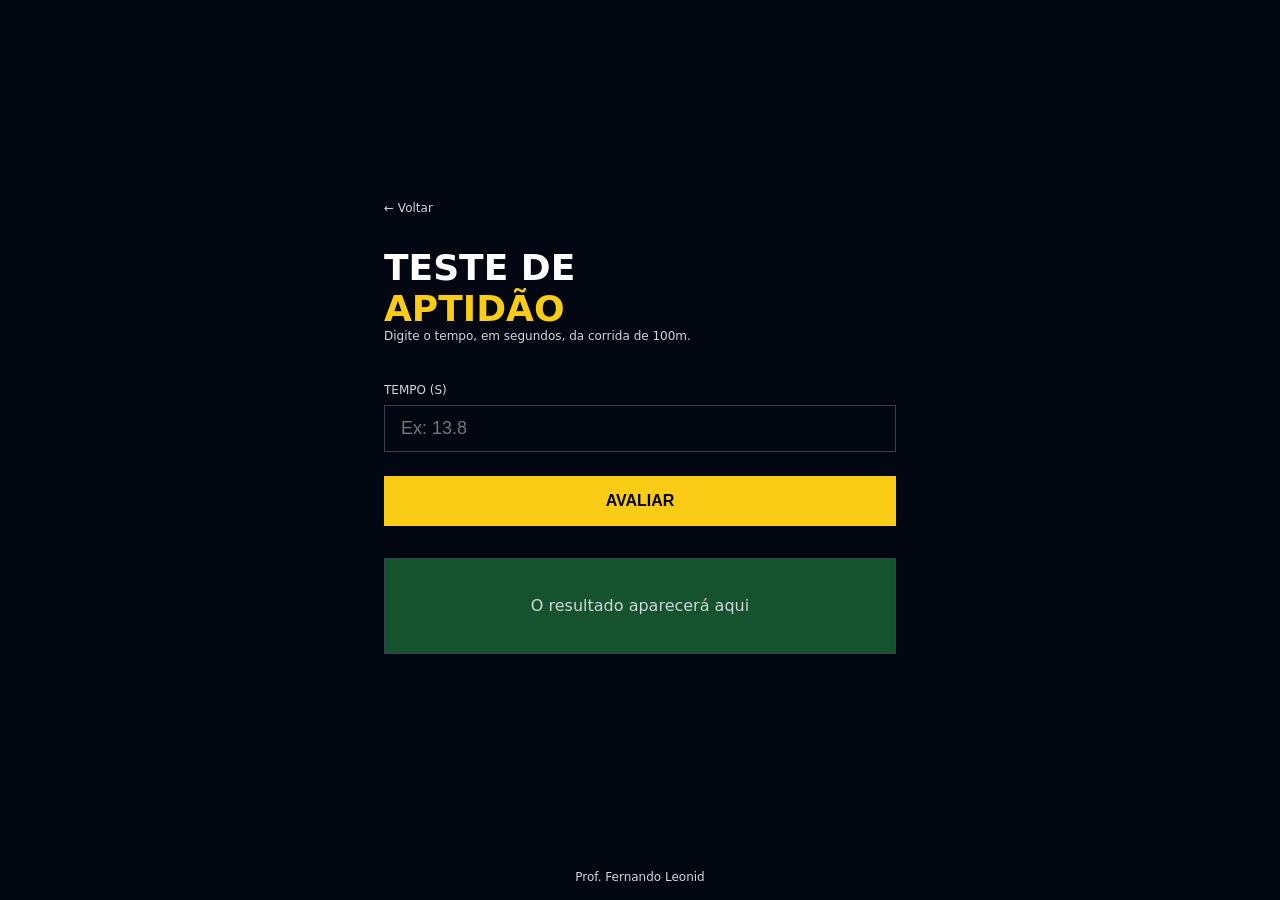
<file: 01-teste-aptidao/index.html>
<!DOCTYPE html>
<html lang="pt-BR">

<head>
  <meta charset="UTF-8" />
  <meta name="viewport" content="width=device-width, initial-scale=1.0" />
  <title>Teste de Aptidão</title>
  <link rel="stylesheet" href="style.css" />
  <script src="main.js" defer></script>
</head>

<body>
  <main>
    <div class="conteudo">
      <a href="../index.html" class="voltar">← Voltar</a>

      <h1>
        Teste de <span>Aptidão</span>
      </h1>
      <p class="descricao">
        Digite o tempo, em segundos, da corrida de 100m.
      </p>
      

      <label>Tempo (s)</label>
      <input id ="numero" type="number" placeholder="Ex: 13.8" />

<button onclick="avaliar()"> Avaliar</button>

      

      <div id="resultado" class="resultado">
        O resultado aparecerá aqui
      </div>
    </div>
  </main>

  <footer>
    <p>Prof. Fernando Leonid</p>
  </footer>

  
</body>

</html>
</file>
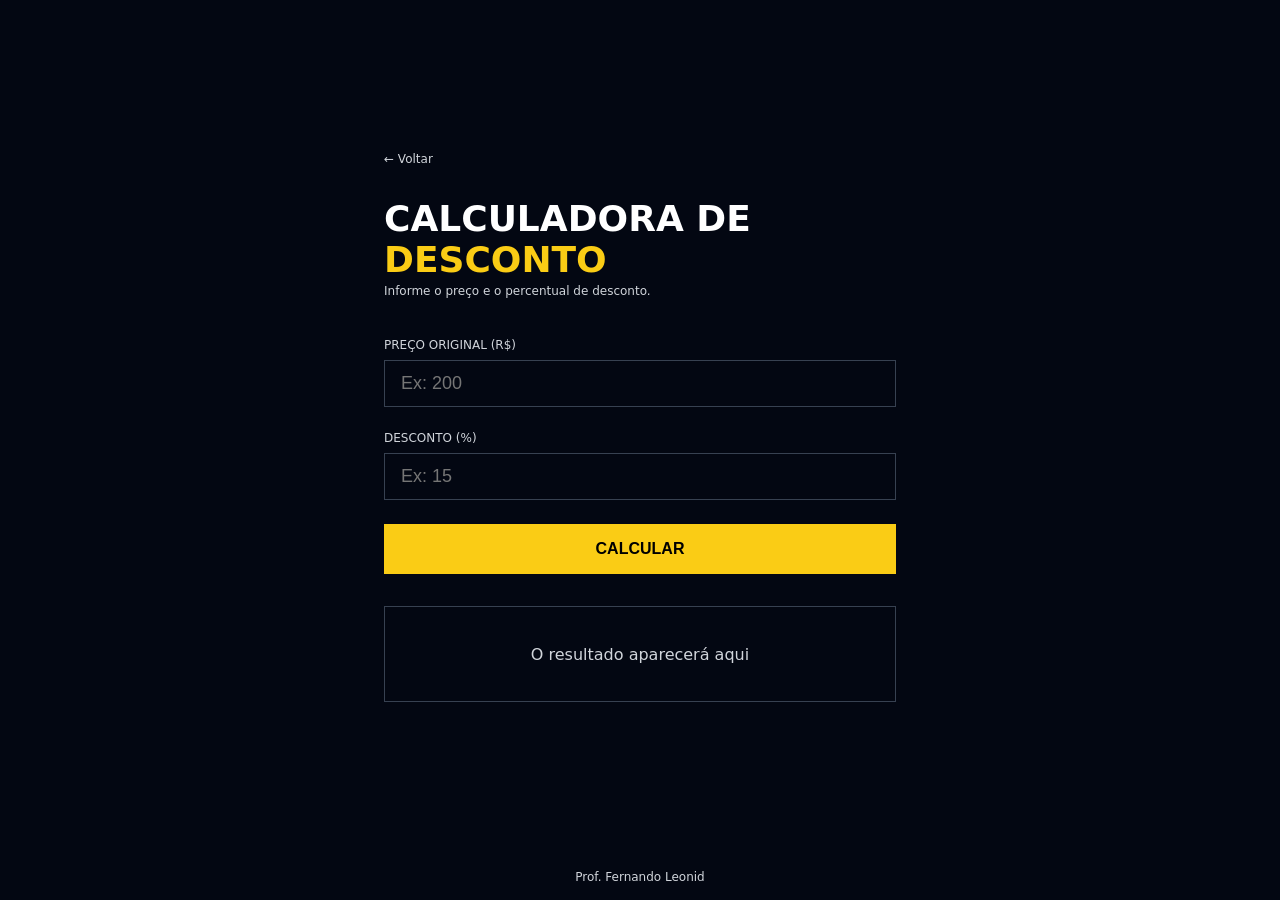
<file: 02-calculadora-desconto/index.html>
<!DOCTYPE html>
<html lang="pt-BR">

<head>
  <meta charset="UTF-8" />
  <meta name="viewport" content="width=device-width, initial-scale=1.0" />
  <title>Calculadora de Desconto</title>
  <link rel="stylesheet" href="style.css" />
 <script src="main.js" defer></script>
</head>

<body>

  <main>
    <div class="conteudo">

      <a href="../index.html" class="voltar">← Voltar</a>

      <h1>Calculadora de <span>Desconto</span></h1>
      <p class="descricao">Informe o preço e o percentual de desconto.</p>

      <label>Preço Original (R$)</label>
      <input id="preco" type="number" placeholder="Ex: 200" />

      <label>Desconto (%)</label>
      <input id="desconto" type="number" placeholder="Ex: 15" />

      <button onclick="calcularDesconto()">Calcular</button>

      <div id="resultado" class="resultado">
        O resultado aparecerá aqui
      </div>

    </div>
  </main>

  <footer>
    <p>Prof. Fernando Leonid</p>
  </footer>

 
</body>

</html>
</file>
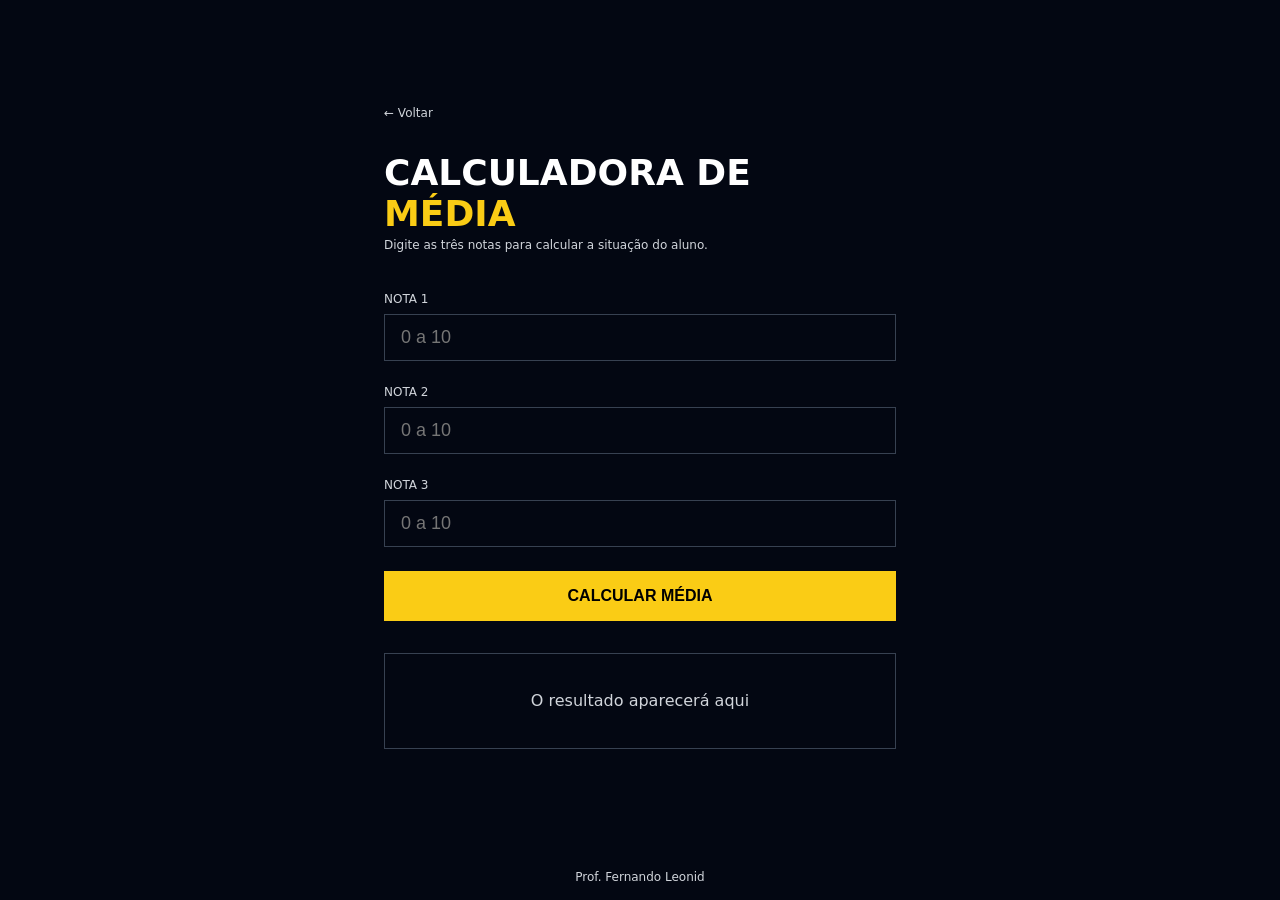
<file: 03-calculadora-media/index.html>
<!DOCTYPE html>
<html lang="pt-BR">

<head>
  <meta charset="UTF-8" />
  <meta name="viewport" content="width=device-width, initial-scale=1.0" />
  <title>Calculadora de Média</title>
  <link rel="stylesheet" href="style.css" />
   <script src="main.js" defer></script>
</head>

<body>

  <main>
    <div class="conteudo">

      <a href="../index.html" class="voltar">← Voltar</a>

      <h1>
        Calculadora de
        <span>Média</span>
      </h1>
      <p class="descricao">Digite as três notas para calcular a situação do aluno.</p>

      <label>Nota 1</label>
      <input id="nota1" type="number" placeholder="0 a 10" />

      <label>Nota 2</label>
      <input id="nota2" type="number" placeholder="0 a 10" />

      <label>Nota 3</label>
      <input id="nota3" type="number" placeholder="0 a 10" />

      <button onclick="calcularMedia()">Calcular Média</button>

      <div id="resultado" class="resultado">
        O resultado aparecerá aqui
      </div>

    </div>
  </main>

  <footer>
    <p>Prof. Fernando Leonid</p>
  </footer>


</body>

</html>
</file>
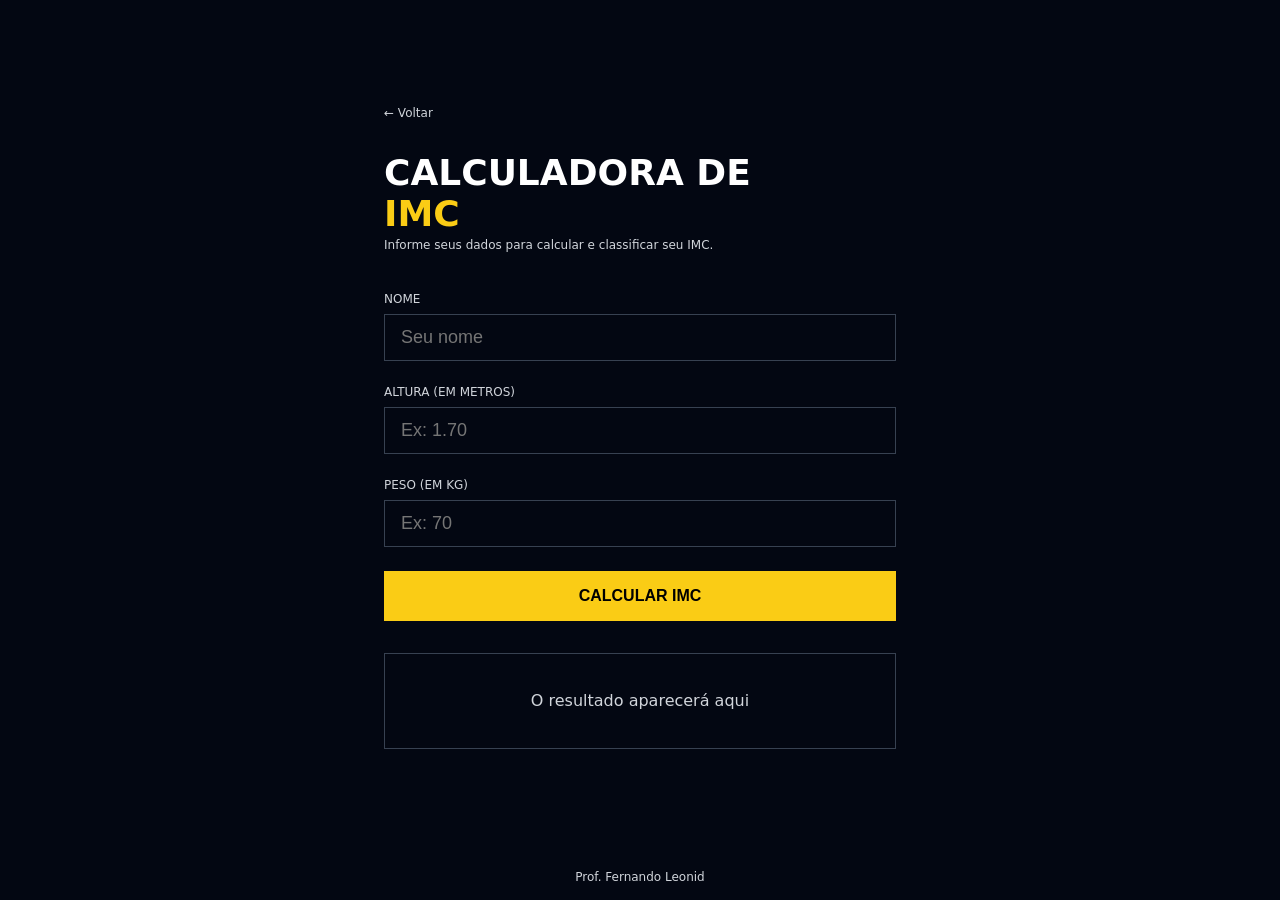
<file: 04-calculadora-imc/index.html>
<!DOCTYPE html>
<html lang="pt-BR">

<head>
  <meta charset="UTF-8" />
  <meta name="viewport" content="width=device-width, initial-scale=1.0" />
  <title>Calculadora de IMC</title>
  <link rel="stylesheet" href="style.css" />
  <script src="main.js" defer></script>
</head>

<body>

  <main>
    <div class="conteudo">

      <a href="../index.html" class="voltar">← Voltar</a>

      <h1>
        Calculadora de
        <span>IMC</span>
      </h1>
      <p class="descricao">Informe seus dados para calcular e classificar seu IMC.</p>

      <label>Nome</label>
      <input id="nome" type="text" placeholder="Seu nome" />

      <label>Altura (em metros)</label>
      <input id="altura" type="number" placeholder="Ex: 1.70" step="0.01" />

      <label>Peso (em kg)</label>
      <input id="peso" type="number" placeholder="Ex: 70" />

      <button onclick="calcularIMC()">Calcular IMC</button>

    <div id="resultado" class="resultado">
        O resultado aparecerá aqui
      </div>

    </div>
  </main>

  <footer>
    <p>Prof. Fernando Leonid</p>
  </footer>


</body>

</html>
</file>
<file: 01-teste-aptidao/style.css>
* {
  margin: 0;
  padding: 0;
  box-sizing: border-box;
}

body {
  background-color: #030712;
  min-height: 100vh;
  display: flex;
  flex-direction: column;
  font-family: system-ui, sans-serif;
}

main {
  flex: 1;
  display: flex;
  align-items: center;
  justify-content: center;
  padding: 2rem;
}

.conteudo {
  width: 100%;
  max-width: 32rem;
}

.voltar {
  display: block;
  margin-bottom: 2rem;
  color: #d1d5db;
  font-size: 0.75rem;
  text-decoration: none;
  transition: color 0.2s;
}

.voltar:hover {
  color: #facc15;
}

h1 {
  display: flex;
  flex-direction: column;
  font-size: 2.25rem;
  font-weight: 900;
  color: #fff;
  text-transform: uppercase;
}

h1 span {
  color: #facc15;
}

.descricao {
  margin-bottom: 2.5rem;
  color: #d1d5db;
  font-size: 0.75rem;
}

label {
  display: block;
  margin-bottom: 0.5rem;
  color: #d1d5db;
  font-size: 0.75rem;
  text-transform: uppercase;
}

input {
  width: 100%;
  padding: 0.75rem 1rem;
  margin-bottom: 1.5rem;
  color: #fff;
  font-size: 1.125rem;
  background: transparent;
  border: 1px solid #374151;
  outline: none;
  transition: border-color 0.2s;
}

input:focus {
  border-color: #facc15;
}

button {
  width: 100%;
  padding: 1rem;
  margin-bottom: 2rem;
  color: #000;
  font-weight: 900;
  font-size: 1rem;
  background-color: #facc15;
  border: none;
  text-transform: uppercase;
  cursor: pointer;
  transition: background-color 0.2s;
}

button:hover {
  background-color: #fde047;
}

.resultado {
  display: flex;
  min-height: 6rem;
  padding: 1.5rem;
  text-align: center;
  color: #d1d5db;
  border: 1px solid #374151;
  align-items: center;
  justify-content: center;
}
.resultado.apto {
  background-color: #29e8852d;

}

.resultado.nao-apto{
background-color:red
}

footer {
  display: flex;
  align-items: flex-end;
  justify-content: center;
}

footer p {
  color: #d1d5db;
  font-size: 0.75rem;
  text-align: center;
  padding: 1rem;
}

.resultado {
  background-color:#14532d ;

}
</file>
<file: 02-calculadora-desconto/style.css>
* {
  margin: 0;
  padding: 0;
  box-sizing: border-box;
}

body {
  background-color: #030712;
  min-height: 100vh;
  display: flex;
  flex-direction: column;
  font-family: system-ui, sans-serif;
}

main {
  flex: 1;
  display: flex;
  align-items: center;
  justify-content: center;
  padding: 2rem;
}

.conteudo {
  width: 100%;
  max-width: 32rem;
}

.voltar {
  display: block;
  margin-bottom: 2rem;
  color: #d1d5db;
  font-size: 0.75rem;
  text-decoration: none;
  transition: color 0.2s;
}

.voltar:hover {
  color: #facc15;
}

h1 {
  font-size: 2.25rem;
  font-weight: 900;
  color: #fff;
  text-transform: uppercase;
  margin-bottom: 0.25rem;
}

h1 span {
  color: #facc15;
}

.descricao {
  color: #d1d5db;
  font-size: 0.75rem;
  margin-bottom: 2.5rem;
}

label {
  display: block;
  margin-bottom: 0.5rem;
  color: #d1d5db;
  font-size: 0.75rem;
  text-transform: uppercase;
}

input {
  width: 100%;
  padding: 0.75rem 1rem;
  margin-bottom: 1.5rem;
  color: #fff;
  font-size: 1.125rem;
  background: transparent;
  border: 1px solid #374151;
  outline: none;
  transition: border-color 0.2s;
}

input:focus {
  border-color: #facc15;
}

button {
  width: 100%;
  padding: 1rem;
  margin-bottom: 2rem;
  color: #000;
  font-weight: 900;
  font-size: 1rem;
  background-color: #facc15;
  border: none;
  text-transform: uppercase;
  cursor: pointer;
  transition: background-color 0.2s;
}

button:hover {
  background-color: #fde047;
}

.resultado {
  display: flex;
  min-height: 6rem;
  padding: 1.5rem;
  text-align: center;
  color: #d1d5db;
  border: 1px solid #374151;
  align-items: center;
  justify-content: center;
}

footer {
  display: flex;
  align-items: flex-end;
  justify-content: center;
}

footer p {
  color: #d1d5db;
  font-size: 0.75rem;
  text-align: center;
  padding: 1rem;
}
.verde{
  background-color: #14532d;

}
.amarelo{
  background-color: #713f12;
}
.vermelho{
  background-color: #7f1d1d;
}
</file>
<file: 03-calculadora-media/style.css>
* {
  margin: 0;
  padding: 0;
  box-sizing: border-box;
}

body {
  background-color: #030712;
  min-height: 100vh;
  display: flex;
  flex-direction: column;
  font-family: system-ui, sans-serif;
}

main {
  flex: 1;
  display: flex;
  align-items: center;
  justify-content: center;
  padding: 2rem;
}

.conteudo {
  width: 100%;
  max-width: 32rem;
}

.voltar {
  display: block;
  margin-bottom: 2rem;
  color: #d1d5db;
  font-size: 0.75rem;
  text-decoration: none;
  transition: color 0.2s;
}

.voltar:hover {
  color: #facc15;
}

h1 {
  display: flex;
  flex-direction: column;
  font-size: 2.25rem;
  font-weight: 900;
  color: #fff;
  text-transform: uppercase;
  margin-bottom: 0.25rem;
}

h1 span {
  color: #facc15;
}

.descricao {
  color: #d1d5db;
  font-size: 0.75rem;
  margin-bottom: 2.5rem;
}

label {
  display: block;
  margin-bottom: 0.5rem;
  color: #d1d5db;
  font-size: 0.75rem;
  text-transform: uppercase;
}

input {
  width: 100%;
  padding: 0.75rem 1rem;
  margin-bottom: 1.5rem;
  color: #fff;
  font-size: 1.125rem;
  background: transparent;
  border: 1px solid #374151;
  outline: none;
  transition: border-color 0.2s;
}

input:focus {
  border-color: #facc15;
}

button {
  width: 100%;
  padding: 1rem;
  margin-bottom: 2rem;
  color: #000;
  font-weight: 900;
  font-size: 1rem;
  background-color: #facc15;
  border: none;
  text-transform: uppercase;
  cursor: pointer;
  transition: background-color 0.2s;
}

button:hover {
  background-color: #fde047;
}

.resultado {
  display: flex;
  min-height: 6rem;
  padding: 1.5rem;
  text-align: center;
  color: #d1d5db;
  border: 1px solid #374151;
  align-items: center;
  justify-content: center;
}

footer {
  display: flex;
  align-items: flex-end;
  justify-content: center;
}

footer p {
  color: #d1d5db;
  font-size: 0.75rem;
  text-align: center;
  padding: 1rem;
}
.aprovado{
background:#14532d;
}

.recuperacao{
background:#713f12;
}

.reprovado{
background:#7f1d1d;
}
</file>
<file: 04-calculadora-imc/style.css>
* {
  margin: 0;
  padding: 0;
  box-sizing: border-box;
}

body {
  background-color: #030712;
  min-height: 100vh;
  display: flex;
  flex-direction: column;
  font-family: system-ui, sans-serif;
}

main {
  flex: 1;
  display: flex;
  align-items: center;
  justify-content: center;
  padding: 2rem;
}

.conteudo {
  width: 100%;
  max-width: 32rem;
}

.voltar {
  display: block;
  margin-bottom: 2rem;
  color: #d1d5db;
  font-size: 0.75rem;
  text-decoration: none;
  transition: color 0.2s;
}

.voltar:hover {
  color: #facc15;
}

h1 {
  display: flex;
  flex-direction: column;
  font-size: 2.25rem;
  font-weight: 900;
  color: #fff;
  text-transform: uppercase;
  margin-bottom: 0.25rem;
}

h1 span {
  color: #facc15;
}

.descricao {
  color: #d1d5db;
  font-size: 0.75rem;
  margin-bottom: 2.5rem;
}

label {
  display: block;
  margin-bottom: 0.5rem;
  color: #d1d5db;
  font-size: 0.75rem;
  text-transform: uppercase;
}

input {
  width: 100%;
  padding: 0.75rem 1rem;
  margin-bottom: 1.5rem;
  color: #fff;
  font-size: 1.125rem;
  background: transparent;
  border: 1px solid #374151;
  outline: none;
  transition: border-color 0.2s;
}

input:focus {
  border-color: #facc15;
}

button {
  width: 100%;
  padding: 1rem;
  margin-bottom: 2rem;
  color: #000;
  font-weight: 900;
  font-size: 1rem;
  background-color: #facc15;
  border: none;
  text-transform: uppercase;
  cursor: pointer;
  transition: background-color 0.2s;
}

button:hover {
  background-color: #fde047;
}

.resultado {
  display: flex;
  min-height: 6rem;
  padding: 1.5rem;
  text-align: center;
  color: #d1d5db;
  border: 1px solid #374151;
  align-items: center;
  justify-content: center;
}

footer {
  display: flex;
  align-items: flex-end;
  justify-content: center;
}

footer p {
  color: #d1d5db;
  font-size: 0.75rem;
  text-align: center;
  padding: 1rem;
}

.abaixo {
  background: #1e3a5f;
}

.normal {
  background: #14532d;
}

.sobrepeso {
  background: #713f12;
}

.obesidade1 {
  background: #7f1d1d;
}

.obesidade2 {
  background: #6b0f0f;
}

.obesidade3 {
  background: #450a0a;
}
</file>
